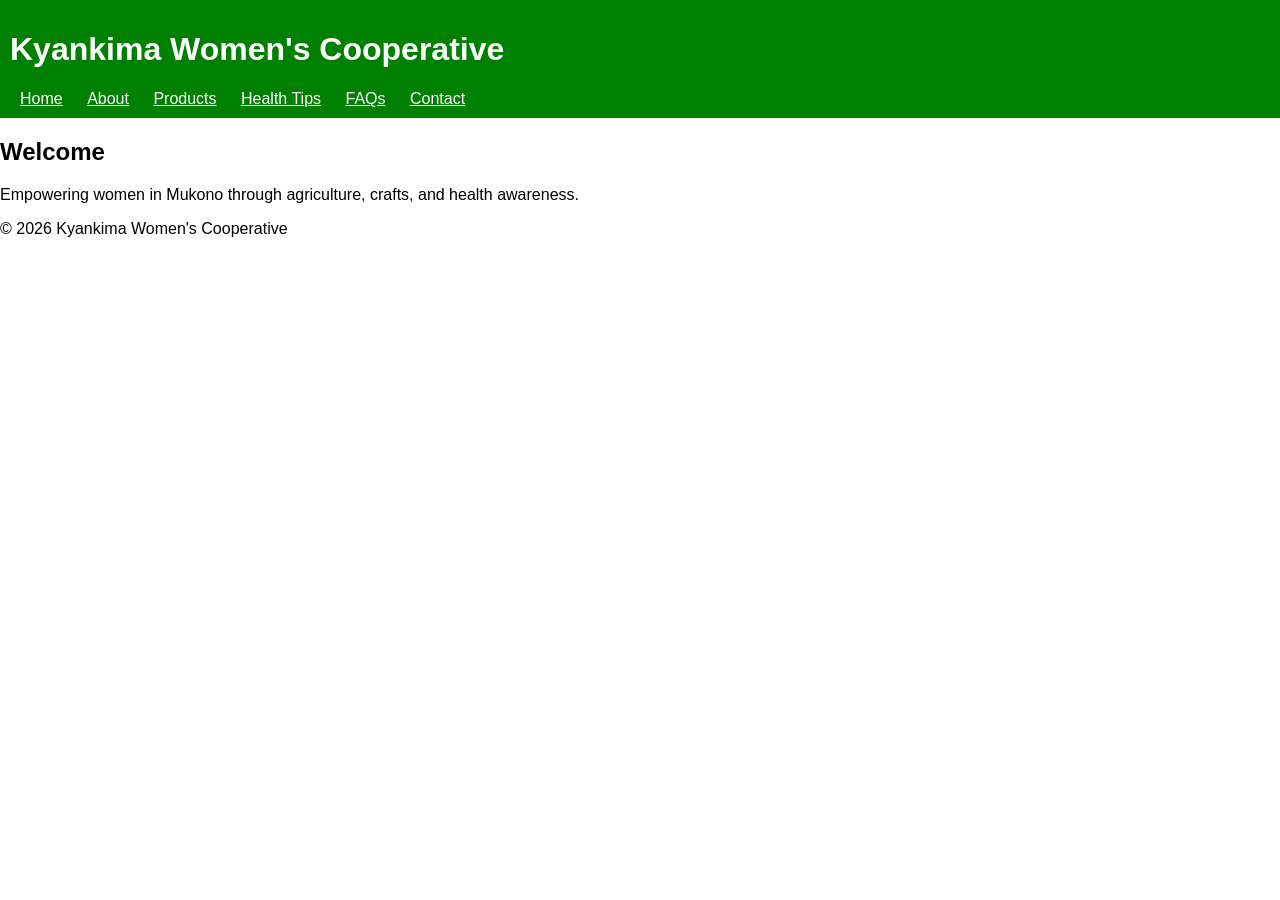
<file: index.html>
<!DOCTYPE html>
<html lang="en">
<head>
<meta charset="UTF-8">
<meta name="viewport" content="width=device-width, initial-scale=1.0">
<title>Kyankima Women's Cooperative</title>
<link rel="stylesheet" href="style.css">
</head>

<body>

<header>
  <h1>Kyankima Women's Cooperative</h1>
  <nav>
    <a href="index.html">Home</a>
    <a href="about.html">About</a>
    <a href="products.html">Products</a>
    <a href="health.html">Health Tips</a>
    <a href="faq.html">FAQs</a>
    <a href="contact.html">Contact</a>
  </nav>
</header>

<section>
  <h2>Welcome</h2>
  <p>Empowering women in Mukono through agriculture, crafts, and health awareness.</p>
</section>

<footer>
  <p>© 2026 Kyankima Women's Cooperative</p>
</footer>

</body>
</html>
</file>
<file: style.css>
body {
  font-family: Arial;
  margin: 0;
}

header {
  background: green;
  color: white;
  padding: 10px;
}

nav a {
  color: white;
  margin: 10px;
}

.product {
  display: inline-block;
  margin: 10px;
}


.products {
  display: grid;
  grid-template-columns: repeat(auto-fit, minmax(150px, 1fr));
  gap: 15px;
  padding: 20px;
}

.product {
  text-align: center;
  border: 1px solid #ddd;
  padding: 10px;
  border-radius: 8px;
}

.product img {
  width: 100%;
  height: auto;
}
</file>
